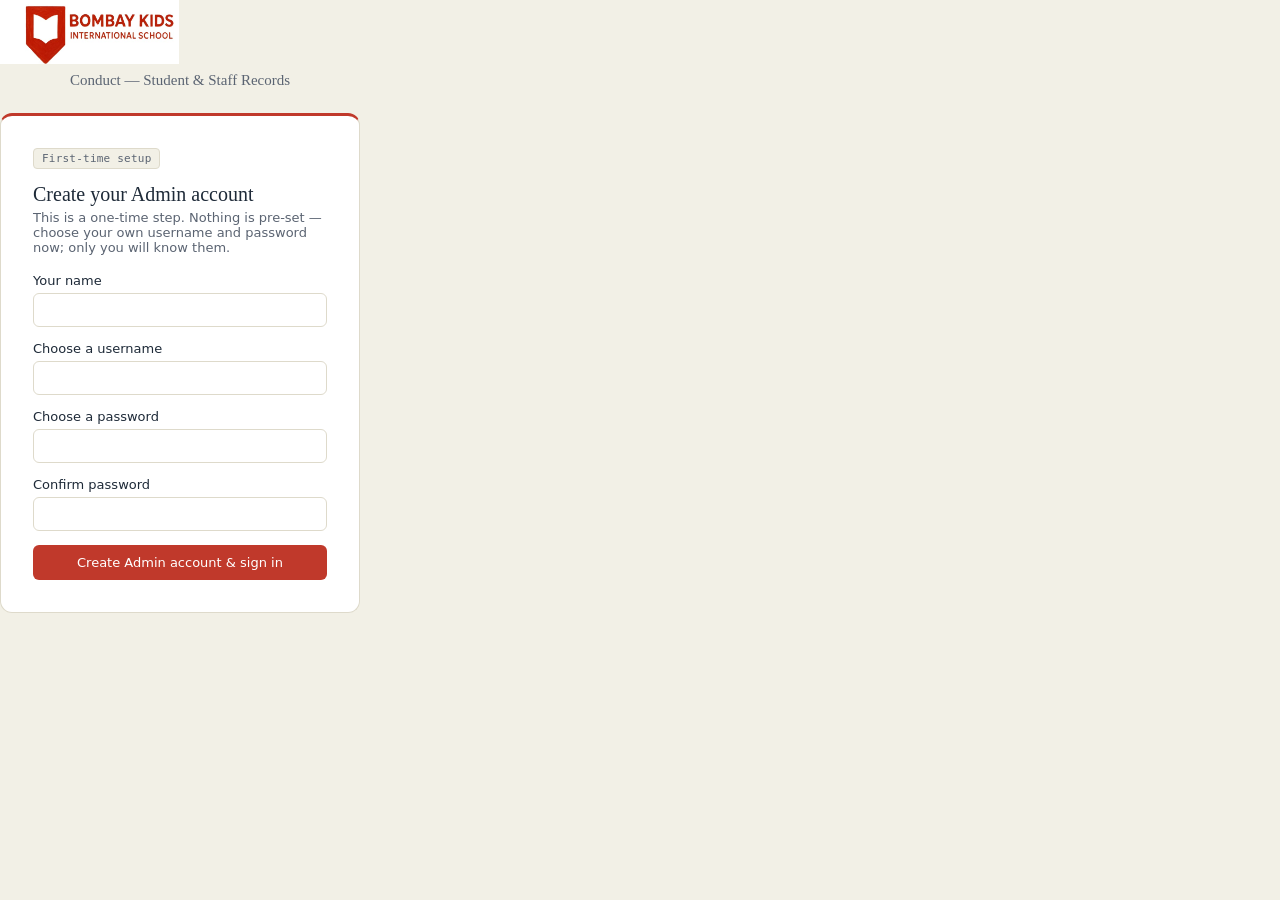
<file: index.html>
<!DOCTYPE html>
<html lang="en">
<head>
<meta charset="UTF-8" />
<meta name="viewport" content="width=device-width, initial-scale=1.0" />
<title>Bombay Kids International School — Conduct</title>
<link rel="stylesheet" href="style.css" />
</head>
<body>

<div id="setupScreen" style="display:none;">
  <div class="lock-wrap">
    <div class="wordmark"><img id="setupLogo" alt="Bombay Kids International School" style="height:64px;margin-bottom:8px;display:none;" /><span class="word">Conduct — Student &amp; Staff Records</span></div>
    <div class="lock-card">
      <span class="record-tag">First-time setup</span>
      <h1 style="font-size:20px;margin:14px 0 4px;">Create your Admin account</h1>
      <p style="font-size:13px;color:var(--ink-soft);margin:0 0 18px;">This is a one-time step. Nothing is pre-set — choose your own username and password now; only you will know them.</p>
      <form id="setupForm">
        <div class="field"><label>Your name</label><input type="text" id="setupName" required autofocus /></div>
        <div class="field"><label>Choose a username</label><input type="text" id="setupUsername" required /></div>
        <div class="field"><label>Choose a password</label><input type="password" id="setupPassword" required minlength="6" /></div>
        <div class="field"><label>Confirm password</label><input type="password" id="setupPasswordConfirm" required minlength="6" /></div>
        <div class="msg msg-error" id="setupMsg" style="display:none;"></div>
        <button type="submit" class="btn btn-primary btn-block">Create Admin account &amp; sign in</button>
      </form>
    </div>
  </div>
</div>

<div id="lockScreen">
  <div class="lock-wrap">
    <div class="wordmark"><img id="lockLogo" alt="Bombay Kids International School" style="height:64px;margin-bottom:8px;display:none;" /><span class="word">Conduct — Student &amp; Staff Records</span></div>
    <div class="lock-card">
      <span class="record-tag" id="ayTag">AY — · Staff Access</span>
      <h1 style="font-size:20px;margin:14px 0 4px;">Sign in</h1>
      <p style="font-size:13px;color:var(--ink-soft);margin:0 0 18px;">Use the username and password your admin set up for you.</p>
      <form id="lockForm">
        <div class="field"><label>Username</label><input type="text" id="loginUsername" placeholder="e.g. priya.nair" required autofocus /></div>
        <div class="field"><label>Password</label><input type="password" id="loginPassword" required /></div>
        <div class="msg msg-error" id="lockMsg" style="display:none;"></div>
        <button type="submit" class="btn btn-primary btn-block">Sign in</button>
      </form>
    </div>
  </div>
</div>

<div id="app" style="display:none;">
  <aside class="sidebar">
    <div class="brand"><img id="sidebarLogo" alt="Bombay Kids International School" style="height:38px;margin-bottom:6px;display:none;" /><span class="word">Conduct</span><p>Arihant Nagar, Indore</p></div>
    <nav id="sidebarNav"></nav>
    <div class="footer">
      <div>Signed in as <span class="name" id="footerName">—</span></div>
      <div id="footerRole" style="margin-top:2px;"></div>
      <button onclick="exportBackup()">Export backup</button>
      <button onclick="document.getElementById('importInput').click()">Import backup</button>
      <button onclick="lockApp()">Sign out</button>
      <p style="font-size:10px;color:var(--ink-soft);opacity:.6;margin:8px 0 0;">Build 2026-07-16.1</p>
      <input type="file" id="importInput" accept="application/json" style="display:none" onchange="importBackup(event)" />
    </div>
  </aside>
  <div class="main">
    <header class="topbar" id="topbar"></header>
    <main class="content" id="content"></main>
  </div>
</div>

<div id="modalRoot"></div>

<script src="script.js"></script>
</body>
</html>
</file>
<file: style.css>
:root{
    --paper:#f2f0e6; --surface:#ffffff; --surface-alt:#ebe7da;
    --ink:#1e2a38; --ink-soft:#5b6472; --line:#dedacb;
    --brand:#c0392b; --brand-dark:#96271c; --brand-soft:#f8e2df;
    --accent:#a8752c; --accent-soft:#f3e8d6;
    --good:#3f6b4e; --good-soft:#e4ede6;
    --bad:#9c4a3d; --bad-soft:#f3e1dc;
  }
  *{box-sizing:border-box;}
  body{margin:0;background:var(--paper);color:var(--ink);font-family:ui-sans-serif,system-ui,-apple-system,Segoe UI,sans-serif;font-size:14px;}
  h1,h2,h3{font-family:Georgia,'Times New Roman',serif;font-weight:500;margin:0;}
  a{color:inherit;}
  button{font-family:inherit;cursor:pointer;}
  input,select,textarea{font-family:inherit;font-size:14px;color:var(--ink);}
  ::placeholder{color:var(--ink-soft);}

  /* ---------- lock screen ---------- */
  #lockScreen{min-height:100vh;display:flex;align-items:center;justify-content:center;padding:24px;}
  .lock-wrap{width:100%;max-width:360px;}
  .wordmark{text-align:center;margin-bottom:24px;}
  .wordmark .school-name{display:block;font-family:Georgia,'Times New Roman',serif;font-weight:600;font-size:22px;color:var(--brand);line-height:1.25;}
  .wordmark .word{display:block;margin-top:4px;font-family:Georgia,'Times New Roman',serif;font-size:15px;color:var(--ink-soft);}
  .wordmark p{margin:4px 0 0;font-size:13px;color:var(--ink-soft);}
  .lock-card{background:var(--surface);border:1px solid var(--line);border-top:3px solid var(--brand);border-radius:12px;padding:32px;}

  /* ---------- shared UI ---------- */
  .record-tag{font-family:ui-monospace,SFMono-Regular,Consolas,monospace;font-size:11px;letter-spacing:.02em;color:var(--ink-soft);background:var(--paper);border:1px solid var(--line);border-radius:4px;padding:3px 8px;display:inline-block;white-space:nowrap;}
  .field{margin-bottom:14px;}
  .field label{display:block;font-size:13px;font-weight:500;margin-bottom:5px;}
  .field input,.field select,.field textarea{width:100%;border:1px solid var(--line);border-radius:6px;padding:8px 10px;background:var(--surface);}
  input[type="text"],input:not([type]),textarea{text-transform:uppercase;}
  input[type="text"]::placeholder,textarea::placeholder{text-transform:none;}
  .field input:focus-visible,.field select:focus-visible,.field textarea:focus-visible{outline:2px solid var(--brand);outline-offset:1px;}
  .form-grid{display:grid;grid-template-columns:1fr 1fr;gap:0 16px;}
  .form-grid .span2{grid-column:1/-1;}
  .section-title{grid-column:1/-1;font-size:12px;font-weight:600;text-transform:uppercase;letter-spacing:.04em;color:var(--brand);border-top:1px solid var(--line);padding-top:14px;margin-top:6px;margin-bottom:4px;}
  .section-title:first-child{border-top:none;margin-top:0;padding-top:0;}
  .btn{border-radius:6px;padding:9px 16px;font-size:13px;font-weight:500;border:1px solid transparent;display:inline-flex;align-items:center;gap:6px;}
  .btn-primary{background:var(--brand);color:#fff;}
  .btn-primary:hover{background:var(--brand-dark);}
  .btn-secondary{background:var(--surface);border-color:var(--line);color:var(--ink);}
  .btn-secondary:hover{background:var(--surface-alt);}
  .btn-danger{background:transparent;color:var(--bad);border-color:var(--bad-soft);}
  .btn-danger:hover{background:var(--bad-soft);}
  .btn-block{width:100%;justify-content:center;}
  .btn-sm{padding:5px 10px;font-size:12px;}
  .btn:disabled{opacity:.55;cursor:not-allowed;}
  .msg{font-size:13px;padding:8px 12px;border-radius:6px;margin-bottom:14px;}
  .msg-error{background:var(--bad-soft);color:var(--bad);}
  .pill{display:inline-flex;align-items:center;border-radius:999px;padding:3px 10px;font-size:12px;font-weight:500;}
  .pill-good{background:var(--good-soft);color:var(--good);}
  .pill-bad{background:var(--bad-soft);color:var(--bad);}
  .pill-neutral{background:var(--surface-alt);color:var(--ink-soft);}
  .pill-accent{background:var(--accent-soft);color:var(--accent);}
  .att-toggle{display:inline-flex;border:1px solid var(--line);border-radius:6px;overflow:hidden;}
  .att-btn{border:none;background:var(--surface);padding:4px 11px;font-size:12px;font-weight:700;cursor:pointer;color:var(--ink-soft);font-family:inherit;}
  .att-btn+.att-btn{border-left:1px solid var(--line);}
  .att-btn.active.att-p{background:var(--good);color:#fff;}
  .att-btn.active.att-a{background:var(--bad);color:#fff;}
  .att-btn.active.att-l{background:var(--accent);color:#fff;}
  .pill-accent{background:var(--accent-soft);color:var(--accent);}
  .card{background:var(--surface);border:1px solid var(--line);border-radius:10px;padding:20px;}
  .avatar{display:inline-flex;align-items:center;justify-content:center;border-radius:999px;background:var(--brand-soft);color:var(--brand-dark);font-size:12px;font-weight:500;flex-shrink:0;}

  /* ---------- app shell ---------- */
  #app{display:flex;min-height:100vh;}
  .sidebar{width:230px;flex-shrink:0;background:var(--surface);border-right:1px solid var(--line);display:flex;flex-direction:column;}
  .sidebar .brand{padding:22px 20px;border-bottom:1px solid var(--line);}
  .sidebar .brand .school-name{display:block;font-family:Georgia,'Times New Roman',serif;font-weight:600;font-size:15px;color:var(--brand);line-height:1.3;}
  .sidebar .brand .word{font-family:Georgia,'Times New Roman',serif;font-size:12px;color:var(--ink-soft);}
  .sidebar .brand p{margin:2px 0 0;font-size:11px;color:var(--ink-soft);}
  .sidebar nav{flex:1;padding:14px 12px;display:flex;flex-direction:column;gap:2px;}
  .nav-link{display:flex;align-items:center;gap:10px;padding:8px 12px;border-radius:6px;color:var(--ink-soft);font-size:14px;background:none;border:none;text-align:left;width:100%;}
  .nav-link:hover{background:var(--surface-alt);color:var(--ink);}
  .nav-link.active{background:var(--brand-soft);color:var(--brand-dark);font-weight:500;}
  .nav-link .dot{width:16px;text-align:center;}
  .sidebar .footer{border-top:1px solid var(--line);padding:14px 20px;font-size:12px;color:var(--ink-soft);}
  .sidebar .footer .name{color:var(--ink);font-weight:500;}
  .sidebar .footer button{background:none;border:none;color:var(--ink-soft);font-size:12px;padding:0;margin-top:4px;display:block;}
  .sidebar .footer button:hover{color:var(--brand);}
  .main{flex:1;min-width:0;}
  .topbar{position:sticky;top:0;background:rgba(242,240,230,.94);backdrop-filter:blur(2px);border-bottom:1px solid var(--line);padding:20px 32px;display:flex;flex-wrap:wrap;align-items:flex-start;justify-content:space-between;gap:12px 16px;}
  .topbar h1{font-size:26px;}
  .topbar p{margin:4px 0 0;font-size:13px;color:var(--ink-soft);}
  .content{padding:28px 32px;}

  /* ---------- tables ---------- */
  table{width:100%;border-collapse:collapse;font-size:14px;}
  thead th{text-align:left;font-size:11px;text-transform:uppercase;letter-spacing:.03em;color:var(--ink-soft);background:var(--surface-alt);padding:10px 14px;}
  tbody td{padding:10px 14px;border-bottom:1px solid var(--line);}
  tbody tr:hover{background:rgba(235,231,218,.5);}
  .table-wrap{background:var(--surface);border:1px solid var(--line);border-radius:10px;overflow:hidden;}
  .empty{padding:48px 20px;text-align:center;color:var(--ink-soft);}

  /* ---------- grids ---------- */
  .stat-grid{display:grid;grid-template-columns:repeat(auto-fit,minmax(190px,1fr));gap:14px;margin-bottom:20px;}
  .stat-card{background:var(--surface);border:1px solid var(--line);border-top:2px solid var(--brand);border-radius:10px;padding:16px;}
  .stat-card.accent{border-top-color:var(--accent);}
  .stat-card.good{border-top-color:var(--good);}
  .stat-card .label{font-size:11px;text-transform:uppercase;letter-spacing:.03em;color:var(--ink-soft);}
  .stat-card .value{font-family:Georgia,'Times New Roman',serif;font-size:34px;margin-top:10px;}
  .stat-card .hint{font-size:12px;color:var(--ink-soft);margin-top:2px;}
  .staff-grid{display:grid;grid-template-columns:repeat(auto-fit,minmax(230px,1fr));gap:14px;}
  .two-col{display:grid;grid-template-columns:2fr 3fr;gap:16px;align-items:start;}
  .detail-layout{display:grid;grid-template-columns:3fr 2fr;gap:16px;align-items:start;}
  .detail-layout .stack{display:flex;flex-direction:column;gap:14px;}

  /* ---------- toolbar ---------- */
  .toolbar{display:flex;flex-wrap:wrap;gap:10px;align-items:center;margin-bottom:16px;}
  .toolbar input[type=text],.toolbar select{border:1px solid var(--line);border-radius:6px;padding:8px 10px;background:var(--surface);}
  .toolbar .spacer{flex:1;}
  .quick-actions{display:flex;flex-wrap:wrap;gap:10px;margin-bottom:20px;}
  .quick-action{display:flex;align-items:center;gap:9px;background:var(--surface);border:1px solid var(--line);border-radius:8px;padding:10px 16px;font-size:13px;font-weight:500;color:var(--ink);}
  .quick-action:hover{border-color:var(--brand);color:var(--brand-dark);background:var(--brand-soft);}
  .qa-icon{display:inline-flex;align-items:center;justify-content:center;width:22px;height:22px;border-radius:50%;background:var(--brand-soft);color:var(--brand-dark);font-size:13px;flex-shrink:0;}
  .quick-action:hover .qa-icon{background:var(--surface);}

  /* ---------- modal ---------- */
  .modal-backdrop{position:fixed;inset:0;background:rgba(30,42,56,.42);display:flex;align-items:flex-start;justify-content:center;padding:40px 20px;overflow-y:auto;z-index:80;}
  .modal{background:var(--surface);border-radius:12px;max-width:600px;width:100%;padding:26px;margin-bottom:40px;}
  .modal-wide{max-width:820px;}
  .modal-head{display:flex;justify-content:space-between;align-items:center;margin-bottom:16px;}
  .modal-head button{background:none;border:none;font-size:20px;color:var(--ink-soft);line-height:1;}
  .modal-actions{display:flex;justify-content:flex-end;gap:10px;margin-top:18px;}

  .file-input-wrap{display:flex;flex-direction:column;gap:6px;align-items:flex-start;}
  .file-chip{display:inline-flex;align-items:center;gap:8px;background:var(--surface-alt);border:1px solid var(--line);border-radius:99px;padding:4px 6px 4px 12px;font-size:12px;color:var(--ink);}
  .file-chip-name{max-width:220px;overflow:hidden;text-overflow:ellipsis;white-space:nowrap;}
  .file-chip-clear{background:var(--bad-soft);color:var(--bad);border:none;border-radius:50%;width:20px;height:20px;line-height:18px;text-align:center;font-size:14px;cursor:pointer;padding:0;flex-shrink:0;}
  .file-chip-clear:hover{background:var(--bad);color:#fff;}

  /* ---------- responsive ---------- */
  @media (max-width:820px){
    #app{flex-direction:column;}
    .sidebar{width:100%;flex-direction:row;align-items:center;border-right:none;border-bottom:1px solid var(--line);}
    .sidebar .brand{border-bottom:none;padding:14px 16px;}
    .sidebar nav{flex-direction:row;padding:10px;overflow-x:auto;}
    .sidebar .footer{display:none;}
    .topbar,.content{padding-left:18px;padding-right:18px;}
    .two-col{grid-template-columns:1fr;}
    .detail-layout{grid-template-columns:1fr;}
    .form-grid{grid-template-columns:1fr;}
  }
</file>
